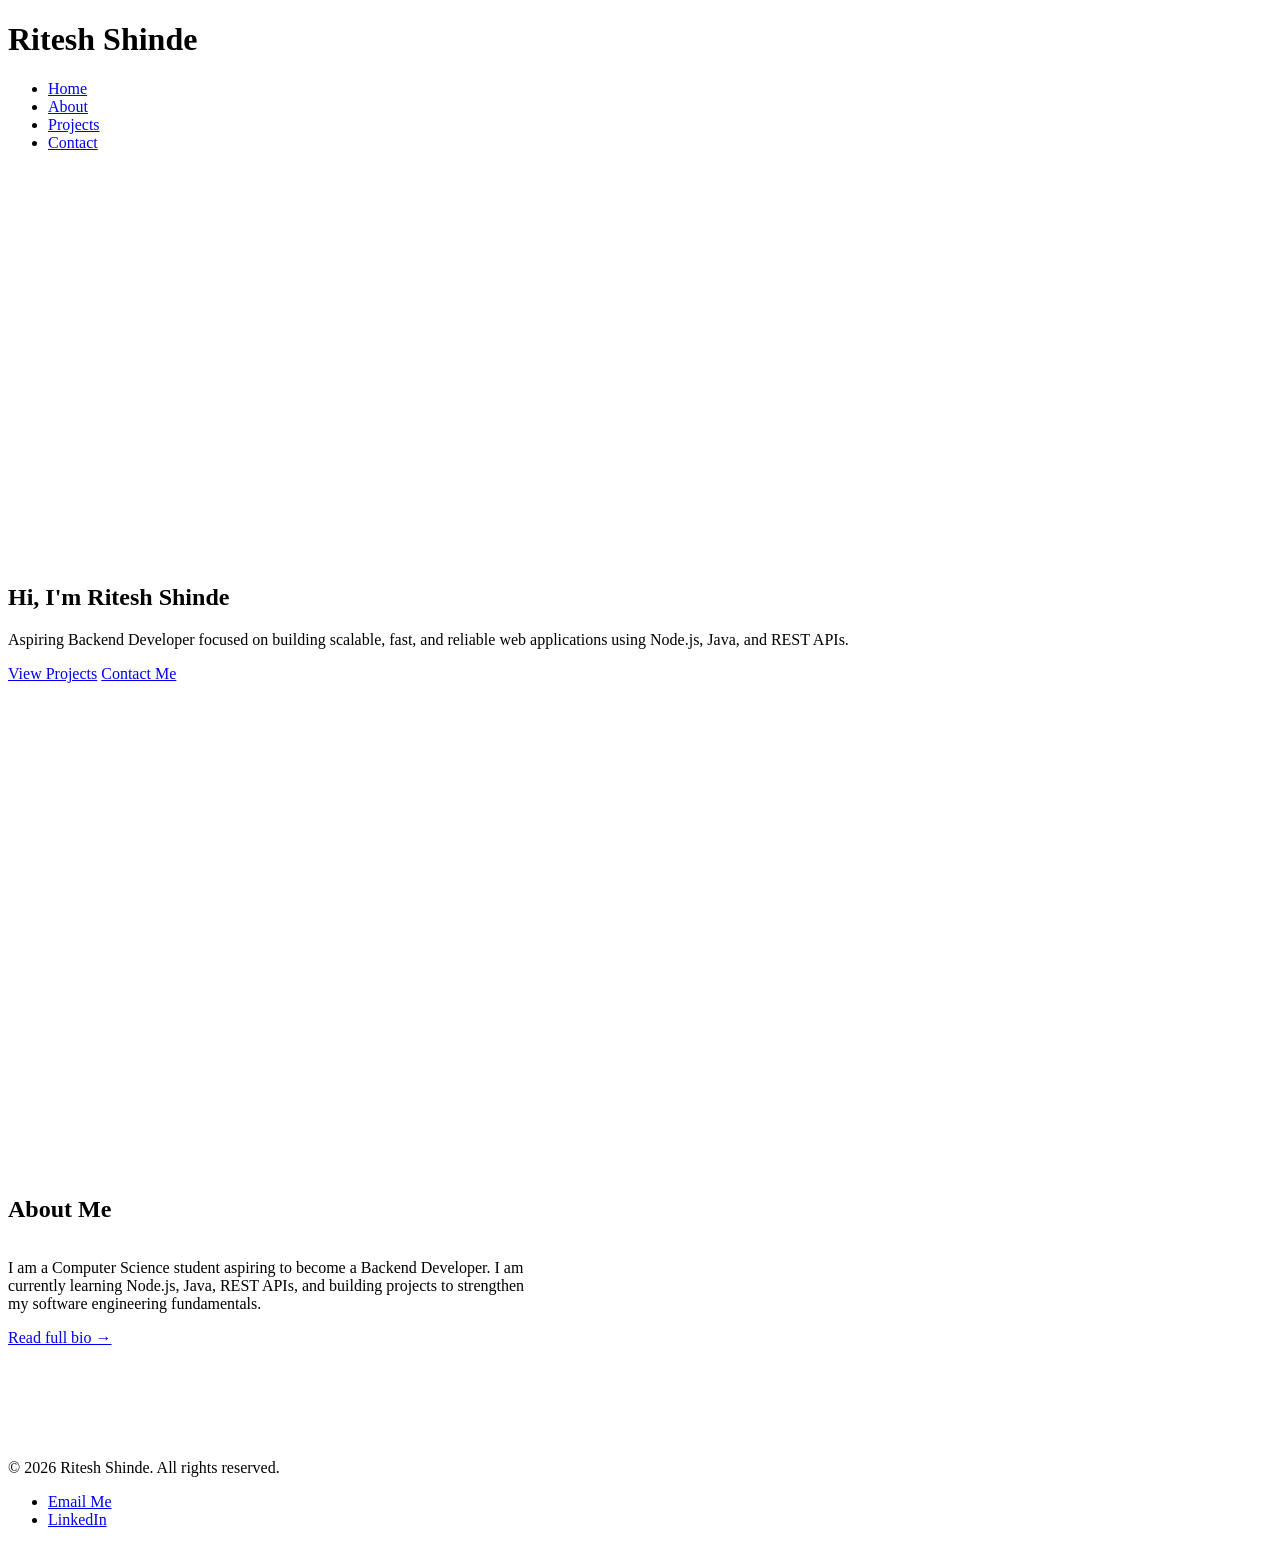
<file: task-1-portfolio/index.html>
<!DOCTYPE html>
<html lang="en">
	<head>
	    <meta charset="UTF-8">
	    <meta name="viewport" content="width=device-width, initial-scale=1.0">

	    <title>Ritesh Shinde | Portfolio Website</title>

	    
	    <meta name="description" content="Portfolio of Ritesh Shinde, an aspiring Backend Developer learning Node.js, Java, REST APIs, and web development.">
	    <meta name="keywords" content="backend developer, node.js, java, REST API, portfolio, web development, computer science student">
	    <meta name="author" content="Ritesh Shinde">
	    
	    <meta name="robots" content="index, follow">

	    <meta property="og:title" content="Ritesh Shinde | Web Developer Portfolio">
	    <meta property="og:description" content="Explore design-driven engineering projects, technical case studies, and web applications.">
	    <meta property="og:type" content="website">
	    <meta name="twitter:card" content="summary_large_image">
	    <meta name="color-scheme" content="light dark">
	    <link rel="stylesheet" href="./css/style.css">
		<link rel="stylesheet" href="./css/responsive.css">
	</head>
	<body>
		<header>
			<div class = "container">
				<h1>Ritesh Shinde</h1>
				<nav aria-label="Primary navigation">
					<ul>
						<li><a href="index.html">Home</a></li>
						<li><a href="about.html">About</a></li>
						<li><a href="projects.html">Projects</a></li>
						<li><a href="contact.html">Contact</a></li>
					</ul>
				</nav>
			</div>
		</header>

		<main>
			<section class="hero">
    			<div class="container">

        			<h2>Hi, I'm Ritesh Shinde</h2>

        			<p>
			            Aspiring Backend Developer focused on building scalable,
			            fast, and reliable web applications using Node.js,
			            Java, and REST APIs.
        			</p>

        			<div class="hero-buttons">
			            <a class="btn" href="projects.html">View Projects</a>
			            <a class="btn btn-secondary" href="contact.html">Contact Me</a>
        			</div>

    			</div>
			</section>

			<section class="about-preview">
				<div class="container">
				    <h2>About Me</h2>
				    <p>
				      I am a Computer Science student aspiring to become a Backend Developer. I am currently learning Node.js, Java, REST APIs, and building projects to strengthen my software engineering fundamentals.
				    </p>
				    <a class="btn" href="./about.html">Read full bio &rarr;</a>
			    </div>
			</section>
		</main>

		<footer>
			<div class="container">
				<p>&copy; 2026 Ritesh Shinde. All rights reserved.</p>
				<nav aria-label="Footer Navigation">
				    <ul>
				      <li><a href="mailto:shinderitesh217@gmail.com">Email Me</a></li>
				      <li><a href="https://www.linkedin.com/in/ritesh-shinde2006" target="_blank" rel="noopener noreferrer">LinkedIn</a></li>
				    </ul>
				</nav>
			</div>
		</footer>
	</body>
</html>
</file>
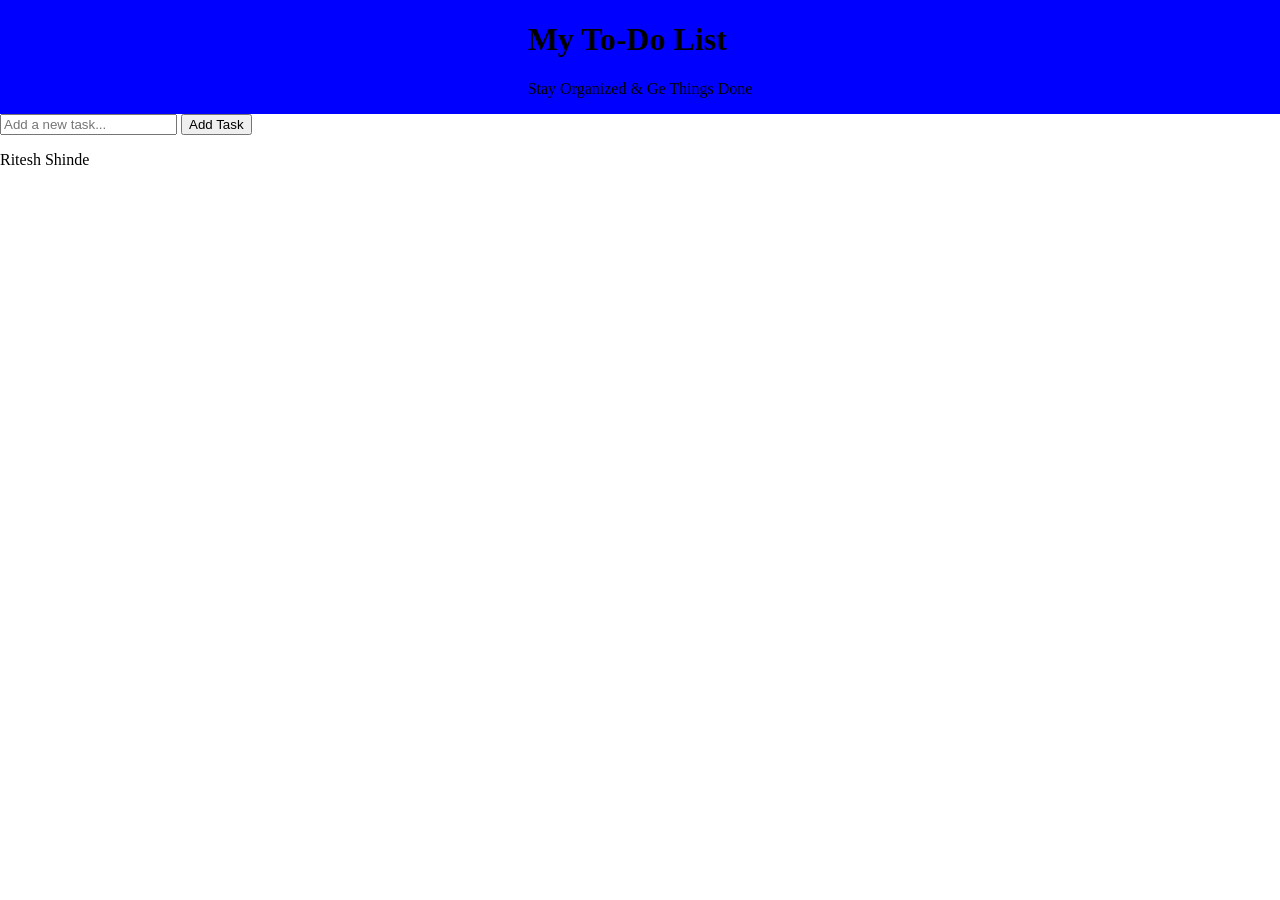
<file: task-3-todo/index.html>
<!DOCTYPE html>
<html>
<head>
	<meta charset="utf-8">
	<meta name="viewport" content="width=device-width, initial-scale=1">
	<title>My To-Do List</title>
	<style>
		header{
			background-color: blue;
			display: grid;
			place-items: center;
			margin: 0;
		}
		body{
    		margin:0;
		}
	</style>
</head>
<body>
	<header>
		<div>
			<h1>My To-Do List</h1> 
			<p>Stay Organized & Ge Things Done</p>
		</div>
	</header>

	<main>
			<form id="todo-form">
	  			<input 
	    			type="text" 
	    			id="todo-input" 
	    			placeholder="Add a new task..." 
	    			required 
	    			maxlength="100"
	    			autocomplete="off"
	  			>
	  			<button type="submit">Add Task</button>
			</form>

			<section class="filters">
				
			</section>

			<section class="task-list">
				
			</section>

			<section class="stats">
				
			</section>
	</main>

	<footer>
		<p>Ritesh Shinde</p>
	</footer>	
</body>	
</html>
</file>
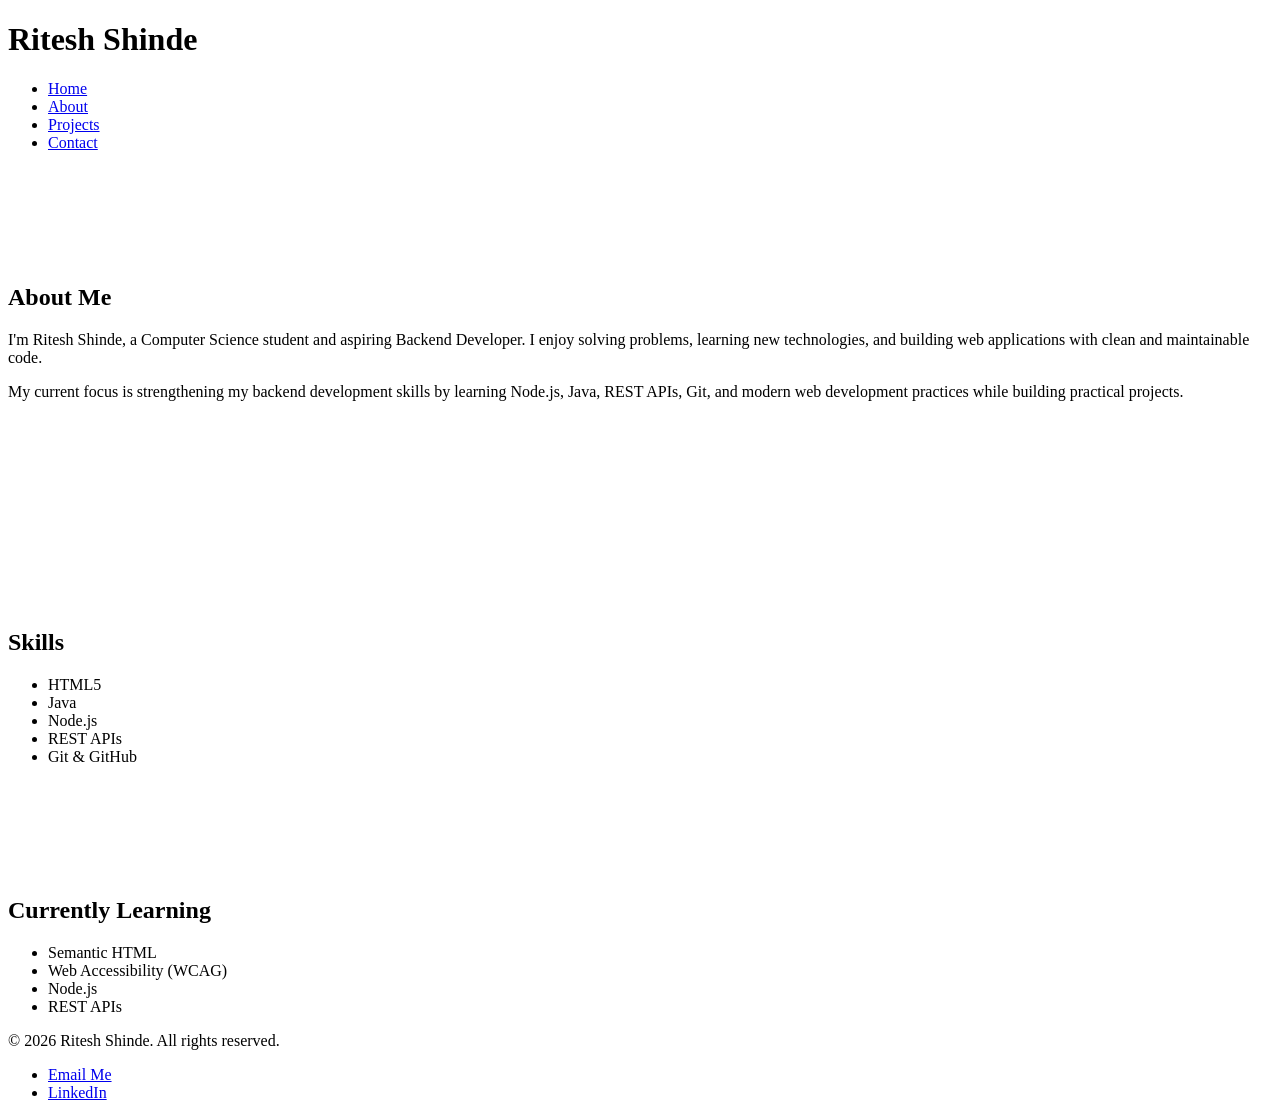
<file: task-1-portfolio/about.html>
<!DOCTYPE html>
<html lang="en">
<head>
    <meta charset="UTF-8">
    <meta name="viewport" content="width=device-width, initial-scale=1.0">

    <title>About | Ritesh Shinde</title>

    <meta name="description" content="Learn more about Ritesh Shinde, an aspiring Backend Developer passionate about building scalable web applications.">
    <meta name="keywords" content="Ritesh Shinde, Backend Developer, Node.js, Java, REST APIs, Portfolio">
    <meta name="author" content="Ritesh Shinde">
    <meta name="robots" content="index, follow">

    <meta property="og:title" content="About | Ritesh Shinde">
    <meta property="og:description" content="Learn more about Ritesh Shinde and his journey as an aspiring Backend Developer.">
    <meta property="og:type" content="website">
    <link rel="stylesheet" href="./css/style.css">
    <link rel="stylesheet" href="./css/responsive.css">
</head>

<body>

    <header>
        <div class="container">
            <h1>Ritesh Shinde</h1>
            <nav aria-label="Primary navigation">
                <ul>
                    <li><a href="index.html">Home</a></li>
                    <li><a href="about.html" aria-current="page">About</a></li>
                    <li><a href="projects.html">Projects</a></li>
                    <li><a href="contact.html">Contact</a></li>
                </ul>
            </nav>
        </div>
    </header>

    <main>
        <section class="about">
            <div class="container">
                <h2>About Me</h2>
                <p>
                    I'm Ritesh Shinde, a Computer Science student and aspiring Backend
                    Developer. I enjoy solving problems, learning new technologies,
                    and building web applications with clean and maintainable code.
                </p>
                <p>
                    My current focus is strengthening my backend development skills by
                    learning Node.js, Java, REST APIs, Git, and modern web
                    development practices while building practical projects.
                </p>
            </div>
        </section>
        <section class="about">
            <div class="container">
                <h2>Skills</h2>
                <ul>
                    <li>HTML5</li>
                    <li>Java</li>
                    <li>Node.js</li>
                    <li>REST APIs</li>
                    <li>Git &amp; GitHub</li>
                </ul>
            </div>
        </section>
        <aside>
            <h2>Currently Learning</h2>

            <ul>
                <li>Semantic HTML</li>
                <li>Web Accessibility (WCAG)</li>
                <li>Node.js</li>
                <li>REST APIs</li>
            </ul>
        </aside>
    </main>

    <footer>
        <div class="container">
            <p>&copy; 2026 Ritesh Shinde. All rights reserved.</p>
            <nav aria-label="Footer navigation">
                <ul>
                    <li>
                        <a href="mailto:shinderitesh217@gmail.com">
                            Email Me
                        </a>
                    </li>
                    <li>
                        <a href="https://www.linkedin.com/in/ritesh-shinde2006"
                           target="_blank"
                           rel="noopener noreferrer">
                            LinkedIn
                        </a>
                    </li>
                </ul>
            </nav>
        </div>
    </footer>

</body>
</html>
</file>
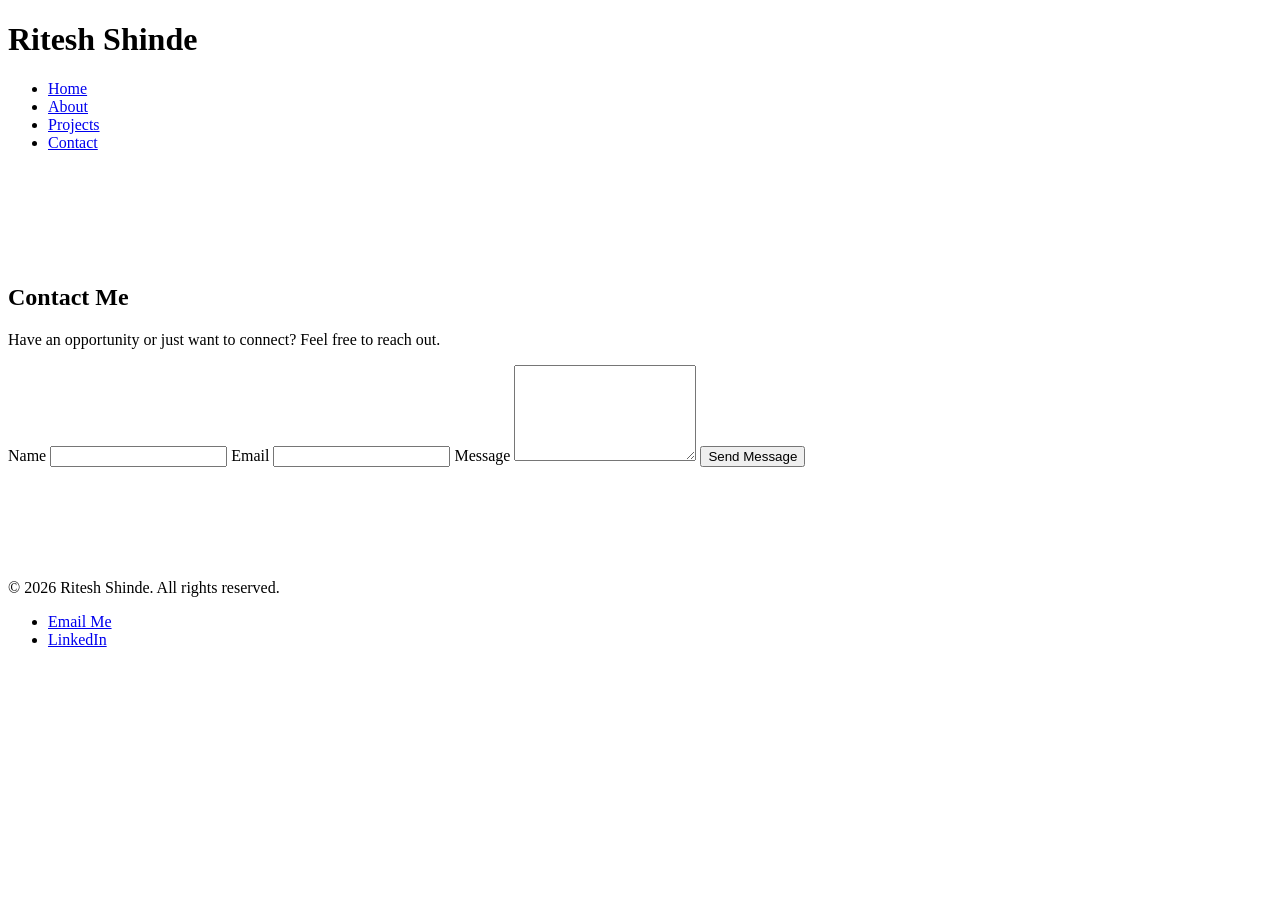
<file: task-1-portfolio/contact.html>
<!DOCTYPE html>
<html lang="en">
<head>
    <meta charset="UTF-8">
    <meta name="viewport" content="width=device-width, initial-scale=1.0">

    <title>Contact | Ritesh Shinde</title>

    <meta name="description" content="Get in touch with Ritesh Shinde through the contact form or LinkedIn.">
    <meta name="keywords" content="Contact, Portfolio, Backend Developer">
    <meta name="author" content="Ritesh Shinde">
    <meta name="robots" content="index, follow">

    <meta property="og:title" content="Contact | Ritesh Shinde">
    <meta property="og:description" content="Contact Ritesh Shinde.">
    <meta property="og:type" content="website">
    <link rel="stylesheet" href="./css/style.css">
    <link rel="stylesheet" href="./css/responsive.css">
</head>

<body>

    <header>
        <div class="container">
            <h1>Ritesh Shinde</h1>

            <nav aria-label="Primary navigation">
                <ul>
                    <li><a href="index.html">Home</a></li>
                    <li><a href="about.html">About</a></li>
                    <li><a href="projects.html">Projects</a></li>
                    <li><a href="contact.html" aria-current="page">Contact</a></li>
                </ul>
            </nav>
        </div>
    </header>

    <main>

        <section class="contact">
            <div class="container">

                <h2>Contact Me</h2>

                <p>
                    Have an opportunity or just want to connect?
                    Feel free to reach out.
                </p>

                <form>

                    <label for="name">Name</label>
                    <input
                        type="text"
                        id="name"
                        name="name"
                        required
                    >

                    <label for="email">Email</label>
                    <input
                        type="email"
                        id="email"
                        name="email"
                        required
                    >

                    <label for="message">Message</label>

                    <textarea
                        id="message"
                        name="message"
                        rows="6"
                        required
                    ></textarea>

                    <button class="btn" type="submit">
                        Send Message
                    </button>

                </form>

            </div>
        </section>

    </main>

    <footer>
        <div class="container">
            <p>&copy; 2026 Ritesh Shinde. All rights reserved.</p>

            <nav aria-label="Footer navigation">
                <ul>
                    <li>
                        <a href="mailto:shinderitesh217@gmail.com">
                            Email Me
                        </a>
                    </li>

                    <li>
                        <a href="https://www.linkedin.com/in/ritesh-shinde2006"
                           target="_blank"
                           rel="noopener noreferrer">
                            LinkedIn
                        </a>
                    </li>
                </ul>
            </nav>
        </div>
    </footer>

</body>
</html>
</file>
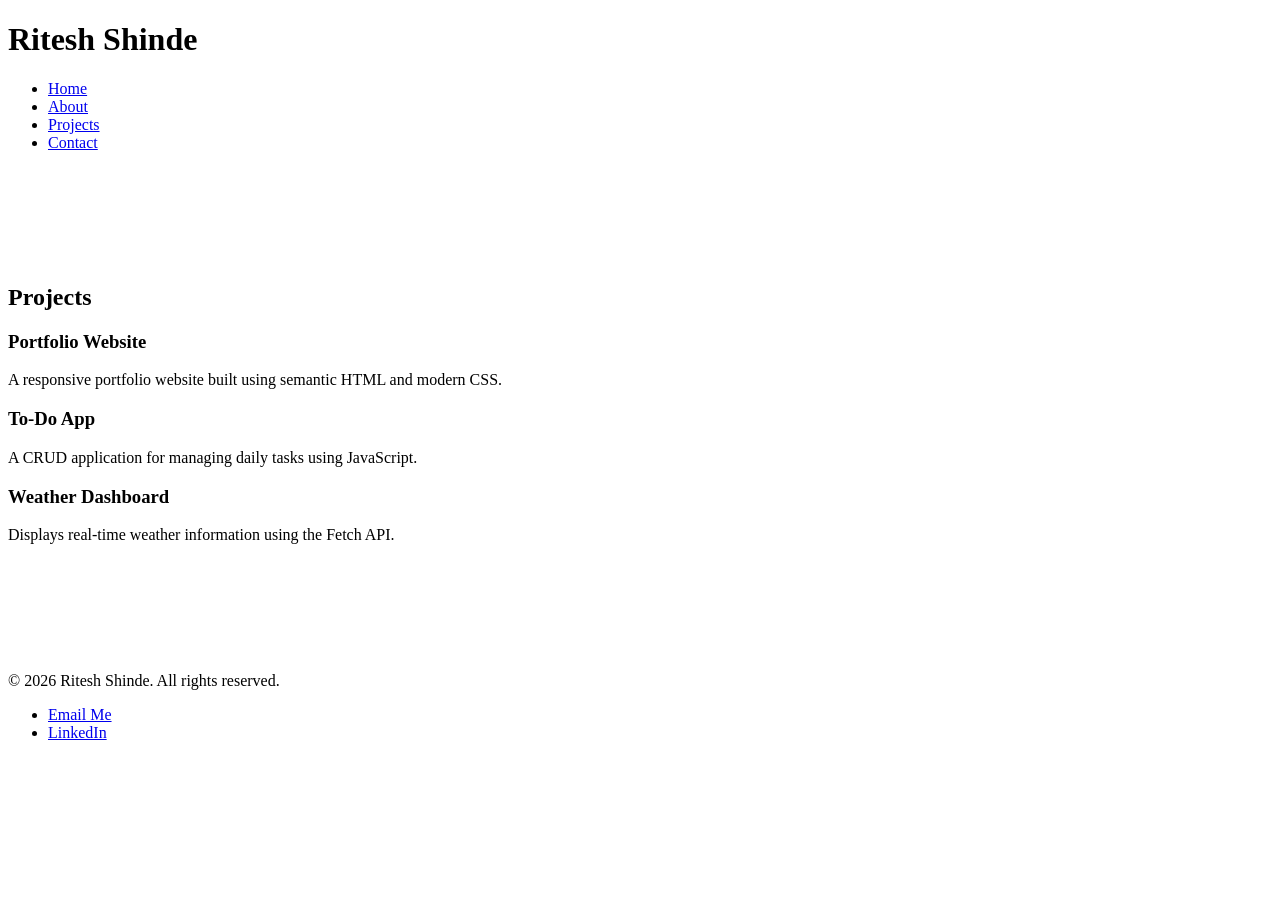
<file: task-1-portfolio/projects.html>
<!DOCTYPE html>
<html lang="en">
<head>
    <meta charset="UTF-8">
    <meta name="viewport" content="width=device-width, initial-scale=1.0">

    <title>Projects | Ritesh Shinde</title>

    <meta name="description" content="Explore projects built by Ritesh Shinde, an aspiring Backend Developer.">
    <meta name="keywords" content="Projects, Portfolio, Backend Developer, Node.js, Java">
    <meta name="author" content="Ritesh Shinde">
    <meta name="robots" content="index, follow">

    <meta property="og:title" content="Projects | Ritesh Shinde">
    <meta property="og:description" content="A collection of projects by Ritesh Shinde.">
    <meta property="og:type" content="website">
    <link rel="stylesheet" href="./css/style.css">
    <link rel="stylesheet" href="./css/responsive.css">
</head>

<body>

    <header>
        <div class="container">
            <h1>Ritesh Shinde</h1>

            <nav aria-label="Primary navigation">
                <ul>
                    <li><a href="index.html">Home</a></li>
                    <li><a href="about.html">About</a></li>
                    <li><a href="projects.html" aria-current="page">Projects</a></li>
                    <li><a href="contact.html">Contact</a></li>
                </ul>
            </nav>
        </div>
    </header>

    <main>

    <section class="projects">
        <div class="container">

            <h2>Projects</h2>

            <div class="project-grid">

                <article class="project-card">
                    <h3>Portfolio Website</h3>
                    <p>
                        A responsive portfolio website built using semantic HTML
                        and modern CSS.
                    </p>
                </article>

                <article class="project-card">
                    <h3>To-Do App</h3>
                    <p>
                        A CRUD application for managing daily tasks using
                        JavaScript.
                    </p>
                </article>

                <article class="project-card">
                    <h3>Weather Dashboard</h3>
                    <p>
                        Displays real-time weather information using the Fetch API.
                    </p>
                </article>

            </div>

        </div>
    </section>

</main>

    <footer>
        <div class="container">
            <p>&copy; 2026 Ritesh Shinde. All rights reserved.</p>

            <nav aria-label="Footer navigation">
                <ul>
                    <li>
                        <a href="mailto:shinderitesh217@gmail.com">
                            Email Me
                        </a>
                    </li>

                    <li>
                        <a href="https://www.linkedin.com/in/ritesh-shinde2006"
                           target="_blank"
                           rel="noopener noreferrer">
                            LinkedIn
                        </a>
                    </li>
                </ul>
            </nav>
        </div>
    </footer>

</body>
</html>
</file>
<file: task-1-portfolio/css/style.css>
/*CSS RESET*/
{
*,
*::before,
*::after {
    box-sizing: border-box;
}

* {
    margin: 0;
    padding: 0;
}

html {
    font-size: 16px;
    scroll-behavior: smooth;
}

body {
    min-height: 100vh;
    line-height: 1.6;
    font-family: Arial, Helvetica, sans-serif;
}

img {
    display: block;
    max-width: 100%;
    height: auto;
}

a {
    text-decoration: none;
    color: inherit;
}

ul,
ol {
    list-style: none;
}

button,
input,
textarea {
    font: inherit;
}



/*CSS VARIABLES*/

:root {

    /* Colors */
    --bg-color: #f8fafc;
    --surface-color: #ffffff;
    --primary-color: #2563eb;
    --secondary-color: #1e40af;
    --text-color: #1f2937;
    --text-light: #6b7280;
    --border-color: #d1d5db;

    /* Spacing */
    --space-xs: .5rem;
    --space-sm: 1rem;
    --space-md: 1.5rem;
    --space-lg: 2.5rem;
    --space-xl: 4rem;

    /* Border Radius */
    --radius-sm: .5rem;
    --radius-md: .75rem;
    --radius-lg: 1rem;

    /* Container */
    --container-width: 1200px;

    /* Shadow */
    --shadow: 0 4px 10px rgba(0,0,0,.08);
}

[data-theme="dark"] {

    --bg-color: #111827;
    --surface-color: #1f2937;
    --primary-color: #60a5fa;
    --secondary-color: #3b82f6;
    --text-color: #f3f4f6;
    --text-light: #d1d5db;
    --border-color: #374151;
}

body {
    background-color: var(--bg-color);
    color: var(--text-color);
}

.container {
    width: min(90%, var(--container-width));
    margin-inline: auto;
}


/*NAVIGATIONS*/


header {
    background: var(--surface-color);
    border-bottom: 1px solid var(--border-color);
}

header .container {
    display: flex;
    flex-direction: column;
    align-items: center;
    gap: var(--space-sm);
    padding: var(--space-sm) 0;
}

header h1 {
    font-size: 1.8rem;
}

nav ul {
    display: flex;
    flex-wrap: wrap;
    justify-content: center;
    gap: var(--space-md);
}

nav a {
    font-weight: 600;
    transition: color .2s ease;
}

nav a:hover {
    color: var(--primary-color);
}

nav a:focus-visible {
    outline: 2px solid var(--primary-color);
    outline-offset: 4px;
}

/*SECTIONS*/


section {
    padding: var(--space-xl) 0;
}

section h2 {
    font-size: 2rem;
    margin-bottom: var(--space-sm);
}

section p {
    max-width: 65ch;
    color: var(--text-light);
}

/*BUTTONS*/


.btn {
    cursor: pointer;
    display: inline-block;
    padding: .85rem 1.5rem;

    background: var(--primary-color);
    color: white;

    border-radius: var(--radius-sm);

    font-weight: 600;

    transition:
        background .2s ease,
        transform .2s ease;
}

.btn:hover {
    background: var(--secondary-color);
    transform: translateY(-2px);
}

.btn:focus-visible {
    outline: 2px solid var(--primary-color);
    outline-offset: 4px;
}

.btn-secondary {
    background: transparent;
    color: var(--primary-color);
    border: 2px solid var(--primary-color);
}

.btn-secondary:hover {
    background: var(--primary-color);
    color: white;
}

/*FOOTER*/

footer {
    margin-top: var(--space-xl);
    border-top: 1px solid var(--border-color);
    background: var(--surface-color);
}

footer .container {
    padding: var(--space-lg) 0;

    display: flex;
    flex-direction: column;
    gap: var(--space-sm);
    align-items: center;
    text-align: center;
}

/*Style The Hero*/

.hero {
    padding: 6rem 0;
}

.hero .container {
    display: flex;
    flex-direction: column;
    align-items: center;
    gap: var(--space-md);
    text-align: center;
}

.hero h2 {
    font-size: clamp(2.2rem, 5vw, 4rem);
    line-height: 1.2;
}

.hero p {
    max-width: 60ch;
    color: var(--text-light);
    font-size: 1.1rem;
}

/*Hero buttons*/
.hero-buttons {
    display: flex;
    flex-direction: column;
    gap: var(--space-sm);
}

/*Hero Section*/

.hero {
    padding: 6rem 0;
}

.hero .container {
    display: flex;
    flex-direction: column;
    align-items: center;
    text-align: center;
    gap: var(--space-md);
}

.hero h2 {
    font-size: clamp(2.5rem, 6vw, 4.5rem);
    line-height: 1.15;
}

.hero p {
    max-width: 42rem;
    color: var(--text-light);
    font-size: 1.125rem;
}

/*Projects*/
    
.projects {
    padding: var(--space-xl) 0;
}

.project-grid {
    display: grid;
    gap: var(--space-lg);
    margin-top: var(--space-lg);
}

.project-card {
    background: var(--surface-color);
    padding: var(--space-lg);
    border: 1px solid var(--border-color);
    border-radius: var(--radius-md);
    box-shadow: var(--shadow);

    transition:
        transform .25s ease,
        box-shadow .25s ease;
}

.project-card:hover {
    transform: translateY(-6px);
    box-shadow: 0 8px 20px rgba(0,0,0,.12);
}

.project-card h3 {
    margin-bottom: var(--space-sm);
}

.project-card p {
    color: var(--text-light);
}

/*Contact*/

.contact form {

    display: flex;
    flex-direction: column;

    gap: var(--space-sm);

    margin-top: var(--space-lg);

    max-width: 700px;
}

.contact input,
.contact textarea {

    padding: .9rem;

    border: 1px solid var(--border-color);

    border-radius: var(--radius-sm);

    background: var(--surface-color);

    color: var(--text-color);
}

.contact textarea {

    resize: vertical;
}

.contact input:focus,
.contact textarea:focus {

    outline: 2px solid var(--primary-color);

    border-color: var(--primary-color);
}

/*About*/

.about {

    padding: var(--space-xl) 0;
}

.about p {

    max-width: 70ch;

    margin-bottom: var(--space-md);

    color: var(--text-light);
}
</file>
<file: task-1-portfolio/css/responsive.css>
/*TABLETS*/

@media (min-width: 768px) {

    header .container {
        flex-direction: row;
        justify-content: space-between;
    }

    .hero-buttons {
        flex-direction: row;
    }

}

/*DESKTOP*/

@media (min-width: 1024px) {

    .hero {
        min-height: 80vh;
        display: flex;
        align-items: center;
    }

}

/*About Preview*/

.about-preview {
    background: var(--surface-color);
}

.about-preview .container {
    display: flex;
    flex-direction: column;
    gap: var(--space-md);
}

.about-preview p {
    max-width: 65ch;
}

/*Project Grid*/

@media (min-width: 768px) {

    .project-grid {
        grid-template-columns: repeat(2, 1fr);
    }

}

@media (min-width: 1024px) {

    .project-grid {
        grid-template-columns: repeat(3, 1fr);
    }

}

/*Large Screens*/

@media (min-width: 1024px) {

    section {

        padding: 6rem 0;
    }

    .contact form {

        width: 70%;
    }

}
</file>
